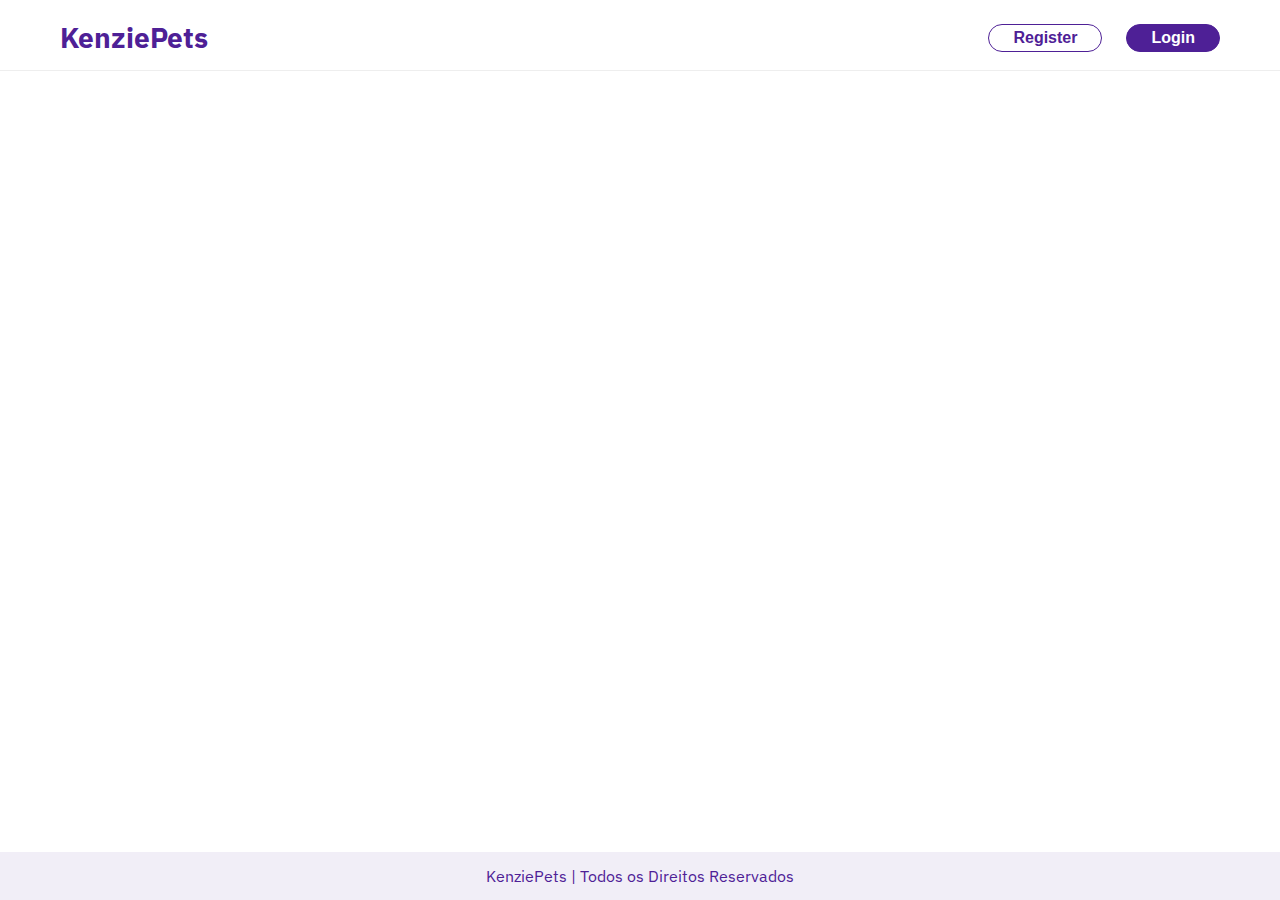
<file: pages/homeOFF/index.html>
<!DOCTYPE html>
<html lang="pt-br">
<head>
    <meta charset="UTF-8">
    <meta http-equiv="X-UA-Compatible" content="IE=edge">
    <meta name="viewport" content="width=device-width, initial-scale=1.0">
    <link rel="stylesheet" href="/styles/reset.css">
    <link rel="stylesheet" href="/styles/globalStyle.css">
    <link rel="stylesheet" href="/styles/buttons.css">
    <link rel="stylesheet" href="/styles/gaps.css">
    <link rel="stylesheet" href="/styles/margins.css">
    <link rel="stylesheet" href="/styles/positions.css">
    <link rel="stylesheet" href="/styles/modais.css">
    <link rel="stylesheet" href="index.css">
    <title>Home Page</title>
</head>
<body id="point-modal">
    <header>
        <div class="header-itens">
            <div>
                <h1 class="title">KenziePets</h1>
            </div>
            <div>
                <img id="img-vector" class="hidden-vec" src="/assets/img/Vector.svg" alt="">
                <div class="flex gap-7 hidden-button">
                    <button class="botton-register-home ">Register</button>
                    <button class="button-login-home">Login</button>
                </div>
            </div>
        </div>
    </header>
    <main>
        <section class="">
            <ul id="ul-listAllPets" class="flex gap-4 wrap container-ul m-auto">
                <li class="cards-pets">
                    <div class="flex flex-col">
                        <img src="/assets/img/cachorrinho1.svg" alt="cachorrinho">
                        <h3 class="name-pet">Bidu</h3>
                        <span class="type-pet">cachorro</span>
                    </div>
                </li>
                <li><img src="/assets/img/gatinho1.svg" alt="gatinho"></li>
                <li><img src="/assets/img/cachorrinho2.svg" alt="cachorrinho"></li>
                <li><img src="/assets/img/gatinho2.svg" alt="gatinho"></li>
                <li><img src="/assets/img/cachorrinho3.svg" alt="cachorrinho"></li>
                <li><img src="/assets/img/gatinho3.svg" alt="gatinho"></li>
            </ul>
        </section>
    </main>
    <footer class="flex items-center justify-center">
        <div>
            <p>KenziePets | Todos os Direitos Reservados</p>
        </div>
    </footer>
    <script type="module" src="index.js"></script>
</body>
</html>
</file>
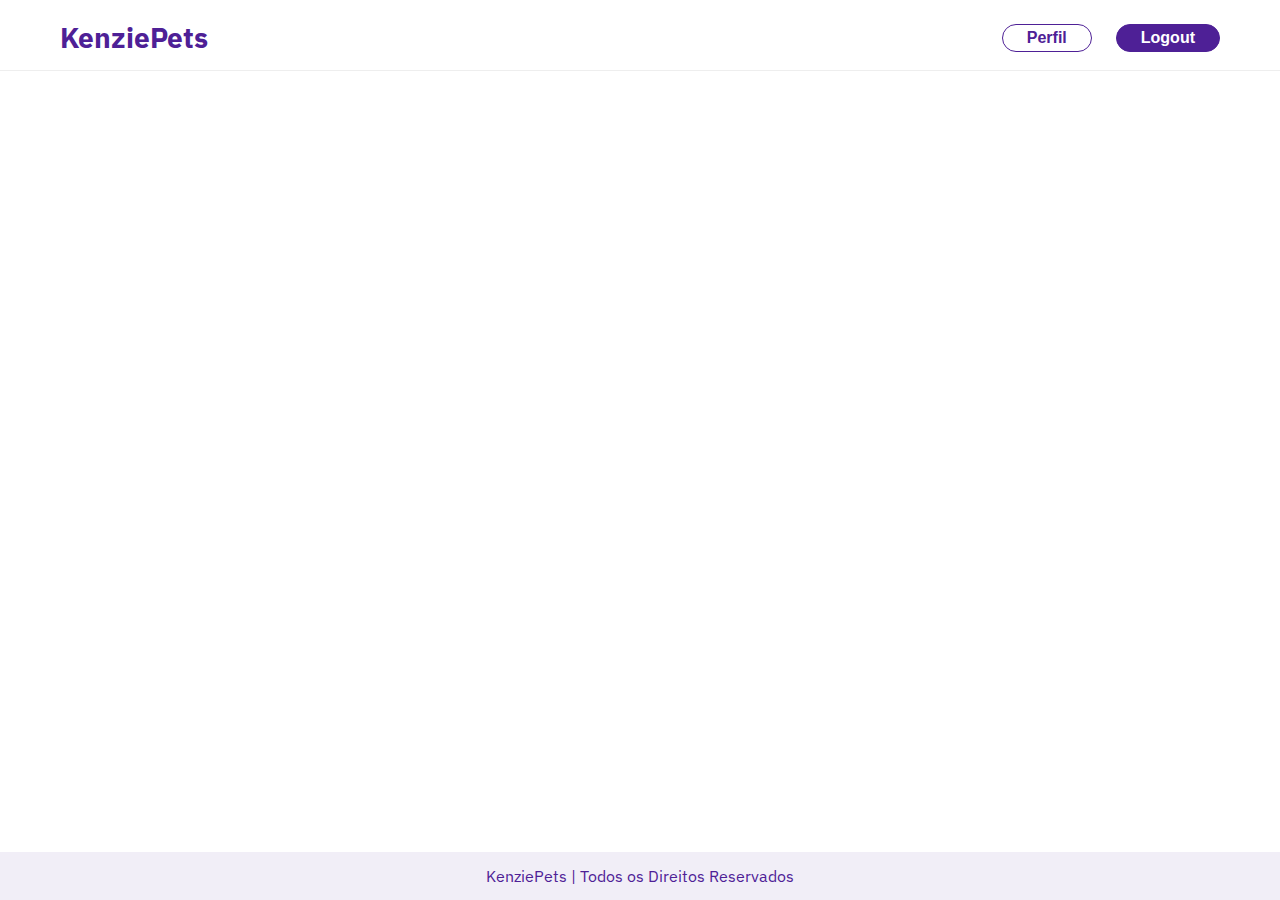
<file: pages/homeON/index.html>
<!DOCTYPE html>
<html lang="pt-br">
<head>
    <meta charset="UTF-8">
    <meta http-equiv="X-UA-Compatible" content="IE=edge">
    <meta name="viewport" content="width=device-width, initial-scale=1.0">
    <link rel="stylesheet" href="/styles/reset.css">
    <link rel="stylesheet" href="/styles/globalStyle.css">
    <link rel="stylesheet" href="/styles/buttons.css">
    <link rel="stylesheet" href="/styles/gaps.css">
    <link rel="stylesheet" href="/styles/margins.css">
    <link rel="stylesheet" href="/styles/positions.css">
    <link rel="stylesheet" href="/styles/modais.css">
    <link rel="stylesheet" href="/styles/cardProfile.css">
    <link rel="stylesheet" href="index.css">
    <title>Home Page</title>
</head>
<body>

    <header>
        <div class="header-itens">
            <div>
                <h1 class="title">KenziePets</h1>
            </div>
            <div>
                <img id="img-vector" class="hidden-vec" src="/assets/img/Vector.svg" alt="">
                <div class="flex gap-7 hidden-button">
                    <button id="profile-page" class="botton-register-home ">Perfil</button>
                    <button id="logout" class="button-login-home">Logout</button>
                </div>
            </div>
        </div>
    </header>
    <main>
        
        <section class="">
            <ul id="ul-listAllPets-ON" class="flex gap-4 wrap container-ul m-auto">

            </ul>
        </section>
    </main>

    <footer class="flex items-center justify-center">
        <div>
            <p>KenziePets | Todos os Direitos Reservados</p>
        </div>
    </footer>
    <script type="module" src="index.js"></script>
</body>
</html>
</file>
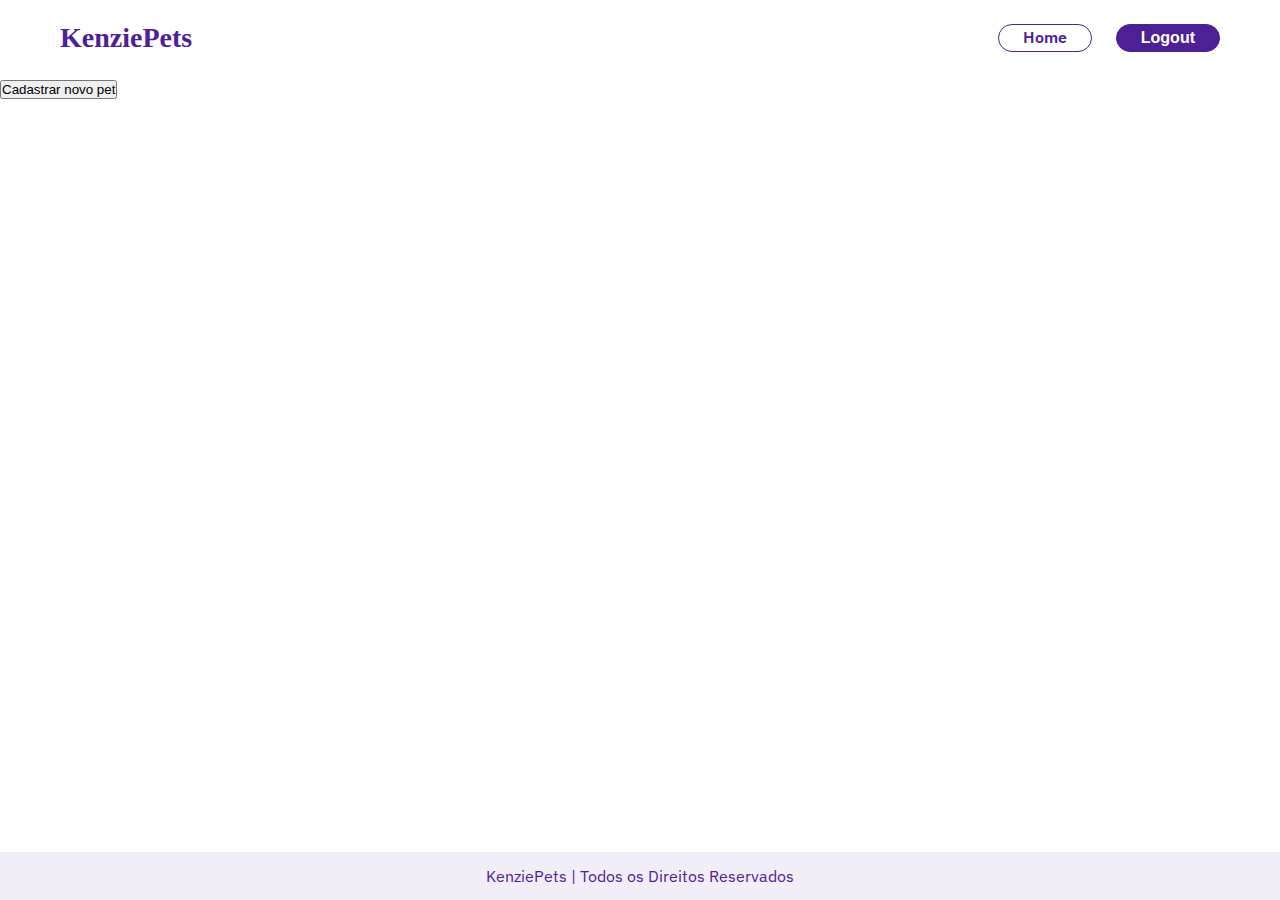
<file: pages/profile/index.html>
<!DOCTYPE html>
<html lang="en">
<head>
    <meta charset="UTF-8">
    <meta http-equiv="X-UA-Compatible" content="IE=edge">
    <meta name="viewport" content="width=device-width, initial-scale=1.0">
    <link rel="stylesheet" href="/styles/reset.css">
    <link rel="stylesheet" href="/styles/globalStyle.css">
    <link rel="stylesheet" href="/styles/buttons.css">
    <link rel="stylesheet" href="/styles/gaps.css">
    <link rel="stylesheet" href="/styles/margins.css">
    <link rel="stylesheet" href="/styles/modais.css">
    <link rel="stylesheet" href="/styles/positions.css">
    <link rel="stylesheet" href="/pages/profile/index.css">
    <title>Dashboard Profile</title>
</head>
<body id="pont-Modalis">
    <header>
        <div class="header flex">
                <h1>KenziePets</h1>
            <div>
                <img id="img-vector" class="hidden-vec" src="/assets/img/Vector.svg" alt="">
                <nav class="flex gap-7 hidden-button">
                    <a href="/pages/homeON/index.html" class="button-home">Home</a>
                    <button id="logout" class="button-logout">Logout</button>
                </nav>
            </div>
        </div>
    </header>
    <aside id="aside">
        <!-- <div class="img-profile">
            <img src="/assets/img/userProfile.svg" alt="imagem de perfil">
        </div>
        <div class="box-data container flex flex-col gap-12">
            <h2>Dados pessoais</h2>
            <div class="data flex flex-col">
                <span>Nome:</span>
                <span>E-mail:</span>
                <span>Data de nascimento:</span>
            </div>
            <div class="box-btn flex justify-end gap-7">
                <button id="btn_update" class="btn-update">Atualizar informações</button>
                <button id = "btn_delete_account" class="btn-delete">Deletar conta</button>
            </div>
        </div> -->
    </aside>
    <div id="pets-profile">
        <div class="btn-singPetsd">
            <button id="newPet" type="button">Cadastrar novo pet</button>
        </div>
    </div>
   <!-- <ul class="container-card-profile">
            <li class="flex gap-5 ">
                <div>
                    <img src="/assets/img/cachorrinho1.svg" alt="">
                </div>
                <div class="flex flex-col gap-13 justify-center, items-start mt-7">
                    <div class="flex">
                        <p class="texts-cards">Nome:</p>
                        <p class="texts-cards-infos">Bidu</p>
                    </div>
                    <div class="flex">
                        <p class="texts-cards">Espécie:</p>
                        <p class="texts-cards-infos">Cachorro</p>
                    </div>
                    <div class="flex">
                        <p class="texts-cards">Adotável:</p>
                        <p class="texts-cards-infos">Sim</p>
                    </div>
                    <button class="profile-adote">Atualizar</button>
                </div>
            </li>
        </ul>-->
    <footer class="flex items-center justify-center">
        <div>
            <p>KenziePets | Todos os Direitos Reservados</p>
        </div>
    </footer>
    <script type="module" src="index.js"></script>
</body>
</html>
</file>
<file: styles/globalStyle.css>
@import url('https://fonts.googleapis.com/css2?family=IBM+Plex+Sans:wght@400;500;600&display=swap');

* {
  margin: 0;
  padding: 0;  
  box-sizing: border-box;
}

:root {
    --brand100: #4E2096;
    --brand200: #B48CF2;
    --footer-color: #F1EEF7;
    --green100: #33CC66;
    --alert100: #EA534A;
    --gray100: #1B1C1E;
    --gray900: #EEEEEE;
    --color-mode: #90A4AE;
    --white-fixed: #FFFFFF;
  --box-shadow-color: rgba(0, 0, 0, 0.25);

  --size-0: 4.375rem; /* 70px */
  --size-1: 3.5rem; /* 56px */
  --size-2: 3rem; /* 48px */
  --size-3: 2.75rem; /* 44px */
  --size-4: 2.375rem; /* 38px */
  --size-5: 2rem; /* 32px */
  --size-6: 1.75rem; /* 28px */
  --size-7: 1.5rem; /* 24px */
  --size-8: 1.375rem; /* 22px */
  --size-9: 1.25rem; /* 20px */
  --size-10: 1rem; /* 16px */
  --size-11: 0.875rem; /* 14px */
  --size-12: 0.75rem; /* 12px */
  --size-13: 0.5rem; /* 8px */
  --size-14: 0.25rem; /* 4px */

  --radius-1: var(--size-5); /* 32px */
  --radius-2: var(--size-10); /* 16px */
  --radius-3: var(--size-13); /* 8px */
  --radius-4: var(--size-14); /* 4px */  


  --font-weight-0: 700; /* bold */
  --font-weight-1: 600; /* bold */
  --font-weight-2: 500; /* medium */
  --font-weight-3: 400; /* regular */ 
}

body {
  font-family: 'IBM Plex Sans', sans-serif;
}

ul {
  list-style: none;
}
button{
  cursor: pointer;
}

.container{ 
    display: flex; /* Pedido de Kethlen */
    max-width: 85rem;
    margin: 0 auto;
}

#imgSpinner {
  animation: spinner 1s infinite linear;
}

@keyframes spinner {
  0% {
    transform: rotate(0);
  }

  100% {
    transform: rotate(360deg);
  }
}
</file>
<file: styles/buttons.css>
.botton-register-home{
    background-color: var(--white-fixed);
    color: var(--brand100);
    flex-direction: row;
    align-items: center;
    justify-content: center;
    border-radius: var(--radius-2);
    border: solid 1px var(--brand100);
    font-size: var(--size-10);
    font-weight: var(--font-weight-1);
    padding: 0.25rem 1.5rem 0.25rem 1.5rem;
}
.button-login-home{
    background-color: var(--brand100);
    color: var(--white-fixed);
    flex-direction: row;
    align-items: center;
    justify-content: center;
    border-radius: var(--radius-2);
    border: solid 1px var(--brand100);
    font-size: var(--size-10);
    font-weight: var(--font-weight-1);
    padding: 0.25rem 1.5rem 0.25rem 1.5rem;
}
.profile-adote{
    background-color: var(--brand100);
    color: var(--white-fixed);
    display: flex;
    justify-content: center;
    align-items: center;
    border-radius: var(--radius-2);
    padding: 0.25rem 1rem;
}
</file>
<file: styles/gaps.css>
.gap-0{
    gap: var(--size-0);
}

.gap-1{
    gap: var(--size-1);
}

.gap-2{
    gap: var(--size-2);
}

.gap-3{
    gap: var(--size-3);
}

.gap-4{
    gap: var(--size-4);
}

.gap-5{
    gap: var(--size-5);
}

.gap-6{
    gap: var(--size-6);
}

.gap-7{
    gap: var(--size-7);
}

.gap-8{
    gap: var(--size-8);
}

.gap-9{
    gap: var(--size-9);
}

.gap-10{
    gap: var(--size-10);
}

.gap-11{
    gap: var(--size-11);
}

.gap-12{
    gap: var(--size-12);
}

.gap-13{
    gap: var(--size-13);
}

.gap-14{
    gap: var(--size-14);
}
</file>
<file: styles/margins.css>
.m-auto{
    margin: 0 auto;
}
.m-0{
    margin: var(--size-0);
}
.mt-0{
    margin-top: var(--size-0);
}
.mr-0{
    margin-right: var(--size-0);
}
.ml-0{
    margin-left: var(--size-0);
}
.mb-0{
    margin-bottom: var(--size-0);
}

.m-1{
    margin: var(--size-1);
}
.mt-1{
    margin-top: var(--size-1);
}
.mr-1{
    margin-right: var(--size-1);
}
.ml-1{
    margin-left: var(--size-1);
}
.mb-1{
    margin-bottom: var(--size-1);
}

.m-2{
    margin: var(--size-2);
}
.mt-2{
    margin-top: var(--size-2);
}
.mr-2{
    margin-right: var(--size-2);
}
.ml-2{
    margin-left: var(--size-2);
}
.mb-2{
    margin-bottom: var(--size-2);
}

.m-3{
    margin: var(--size-3);
}
.mt-3{
    margin-top: var(--size-3);
}
.mr-3{
    margin-right: var(--size-3);
}
.ml-3{
    margin-left: var(--size-3);
}
.mb-3{
    margin-bottom: var(--size-3);
}

.m-4{
    margin: var(--size-4);
}
.mt-4{
    margin-top: var(--size-4);
}
.mr-4{
    margin-right: var(--size-4);
}
.ml-4{
    margin-left: var(--size-4);
}
.mb-4{
    margin-bottom: var(--size-4);
}

.m-5{
    margin: var(--size-5);
}
.mt-5{
    margin-top: var(--size-5);
}
.mr-5{
    margin-right: var(--size-5);
}
.ml-5{
    margin-left: var(--size-5);
}
.mb-5{
    margin-bottom: var(--size-5);
}

.m-6{
    margin: var(--size-6);
}
.mt-6{
    margin-top: var(--size-6);
}
.mr-6{
    margin-right: var(--size-6);
}
.ml-6{
    margin-left: var(--size-6);
}
.mb-6{
    margin-bottom: var(--size-6);
}

.m-7{
    margin: var(--size-7);
}
.mt-7{
    margin-top: var(--size-7);
}
.mr-7{
    margin-right: var(--size-7);
}
.ml-7{
    margin-left: var(--size-7);
}
.mb-7{
    margin-bottom: var(--size-7);
}

.m-8{
    margin: var(--size-8);
}
.mt-8{
    margin-top: var(--size-8);
}
.mr-8{
    margin-right: var(--size-8);
}
.ml-8{
    margin-left: var(--size-8);
}
.mb-8{
    margin-bottom: var(--size-8);
}

.m-9{
    margin: var(--size-9);
}
.mt-9{
    margin-top: var(--size-9);
}
.mr-9{
    margin-right: var(--size-9);
}
.ml-9{
    margin-left: var(--size-9);
}
.mb-9{
    margin-bottom: var(--size-9);
}

.m-10{
    margin: var(--size-10);
}
.mt-10{
    margin-top: var(--size-10);
}
.mr-10{
    margin-right: var(--size-10);
}
.ml-10{
    margin-left: var(--size-10);
}
.mb-10{
    margin-bottom: var(--size-10);
}

.m-11{
    margin: var(--size-11);
}
.mt-11{
    margin-top: var(--size-11);
}
.mr-11{
    margin-right: var(--size-11);
}
.ml-11{
    margin-left: var(--size-11);
}
.mb-11{
    margin-bottom: var(--size-11);
}

.m-12{
    margin: var(--size-12);
}
.mt-12{
    margin-top: var(--size-12);
}
.mr-12{
    margin-right: var(--size-12);
}
.ml-12{
    margin-left: var(--size-12);
}
.mb-12{
    margin-bottom: var(--size-12);
}

.m-13{
    margin: var(--size-13);
}
.mt-13{
    margin-top: var(--size-13);
}
.mr-13{
    margin-right: var(--size-13);
}
.ml-13{
    margin-left: var(--size-13);
}
.mb-13{
    margin-bottom: var(--size-13);
}

.m-14{
    margin: var(--size-14);
}
.mt-14{
    margin-top: var(--size-14);
}
.mr-14{
    margin-right: var(--size-14);
}
.ml-14{
    margin-left: var(--size-14);
}
.mb-14{
    margin-bottom: var(--size-14);
}
</file>
<file: styles/positions.css>
.flex {
    display: flex;
  }
  
  .block {
    display: block;
  }
  
  .items-center {
    align-items: center;
  }
  
  .items-baseline {
    align-items: baseline;
  }
  
  .items-start {
    align-items: flex-start;
  }
  
  .items-end {
    align-items: flex-end;
  }
  
  .justify-center {
    justify-content: center;
  }
  
  .justify-between {
    justify-content: space-between;
  }
  
  .justify-around {
    justify-content: space-around;
  }
  
  .justify-end {
    justify-content: flex-end;
  }
  
  .flex-col {
    flex-direction: column;
  }
  
  .wrap {
    flex-wrap: wrap;
  }
</file>
<file: styles/modais.css>
.background-modal{
    background-color: rgba(27, 28, 30, 0.65);
    height: 100vh;
    width: 100vw;
    position: absolute;
    top: 0;
    display: flex;
    justify-content: center;
    align-items: center;
}
.container-modal{
    width: 45%;
    margin: 0 auto;
}
.position-modal-login{
    padding-top: 80px;
    display: flex;
    flex-direction: column;
    gap: 1rem;
 }

.position-modal-itens{
   padding-top: 20px;
   display: flex;
   flex-direction: column;
   gap: 1rem;
}

.modal-register{
    width: 32.5rem;
    max-width: 100%;
    height: 23.75rem;
    max-height: 100%;
    border-radius: var(--radius-2);
    background-color: var(--white-fixed);
}
.div-purple-top{
    background-color: var(--brand100);
    width: 100%;
    height: 2.625rem;
    border-radius: 1rem 1rem 0rem 0rem;
    padding: 0.5rem;
}
.div-purple-top img{
    width: 1.5rem;
    height: 1.5rem;
    cursor: pointer;
}

.div-purple-bottom-login{
    background-color: var(--brand100);
    width: 100%;
    height: 0.75rem;
    border-radius: 0rem 0rem 1rem 1rem ;
    margin-top: 2.5625rem;
}
.div-purple-bottom{
    background-color: var(--brand100);
    width: 100%;
    height: 0.75rem;
    border-radius: 0rem 0rem 1rem 1rem ;
    margin-top: 0.9375rem;
}
.title-modal{
    font-size: var(--size-7);
    font-weight: var(--font-weight-0);
    color: var(--brand100);
}
.inputs-modal{
    width: 240px;
    height: 27px;
    border-radius: var(--radius-2);
    border: solid 1px var(--brand200);
    padding-left: 0.5rem;
    outline: none;
}
.inputs-modal::placeholder{
    color: var(--brand200);
}
.button-modal-cadastrar{
    width: 240px;
    height: 27px;
    background-color: var(--brand100);
    border-radius: var(--radius-2);
    display: flex;
    justify-content: center;
    align-items: center;
    padding: 0.25rem 1rem;
    color: var(--white-fixed);
    font-size: var(--size-11);
    font-weight: var(--font-weight-1);
    border: none;
}
.info-modal-footer{
    font-size: var(--size-13);
    font-weight: var(--font-weight-1);
}

        /* MODAL ATUALIZAR PERFIL */
.background-modal{
    background-color: rgba(27, 28, 30, 0.65);
    height: 100vh;
    width: 100vw;
    position: absolute;
    top: 0;
    display: flex;
    justify-content: center;
    align-items: center;
}

.card-box{
    width: 32.5rem;
    max-width: 100%;
    height: 23.75rem;
    max-height: 100%;
    border-radius: var(--radius-2);
    background-color: var(--white-fixed);
}

.inputs-modal{
    width: 240px;
    height: 27px;
    border-radius: var(--radius-2);
    border: solid 1px var(--brand200);
    padding-left: 0.5rem;
    outline: none;
}
</file>
<file: pages/homeOFF/index.css>
main{
    width: 80%;
    max-width: 100%;
    margin: 0 auto;
    padding-top: 5rem;
}
header{
    margin: 0 auto;
    width: 100%;
    border-bottom: solid 1px var(--gray900);
}
.header-itens{
    display: flex;
    justify-content: space-between;
    margin: 1.5rem 3.75rem 1.125rem 3.75rem;
}

.title{
    font-size: var(--size-6);
    font-weight: var(--font-weight-0);
    color: var(--brand100);
}
.cards-pets{
    width: 12.5rem;
    max-width: 100%;
    height: 17rem;
    border-radius: var(--radius-4);
    box-shadow: rgba(60, 64, 67, 0.2) 0px 1px 2px 0px, rgba(60, 64, 67, 0.2) 0px 1px 3px 1px;
    margin-left: 2rem;
}
li > div > img{
    width: 100%;
    height: 9rem;
    object-fit: fill;
}
.name-pet{
    font-size: var(--size-7);
    font-weight: var(--font-weight-0);
    color: var(--brand100);
    padding-top: 1rem;
    padding-left: 0.5rem;
}
.type-pet{
    font-size: var(--size-13);
    font-weight: var(--font-weight-1);
    color: var(--color-mode);
    padding-left: 0.6rem;
    padding-top: 0.25rem;
    
}
.container-ul{
    height: 19rem;
    display: grid;
    grid-auto-flow: column;
    scroll-behavior: auto;
    gap: 1.2rem;
    overflow-y: auto;
    overscroll-behavior-x: contain;
    scroll-snap-type: x mandatory;
    scrollbar-width: none;
}
::-webkit-scrollbar{
    display: none;
}
.container-list-pets{
    display: grid;
    place-items: center;
}

.hidden-vec{
    display: none;
}
.hidden-button{
    display: flex;
}

footer{
    width: 100%;
    height: 3rem;
    background-color: var(--footer-color) ;
    color: var(--brand100);
    position: absolute;
    bottom: 0;
}

@media(max-width: 700px){
    .hidden-vec{
        display: block;
    }
    .hidden-button{
        display: none;
        
    }

}

@media(min-width: 800px){
    .container-ul{
        width: 100%;
        height: 39rem;
        padding: 2rem 0;
        display: flex;
        flex-wrap: wrap;
        justify-content: flex-start;
        gap:2rem;
        background-color: var(--white-fixed);
        overflow-y: scroll;
    }

}

@media(min-width: 1279px){
    .container-ul{
        width: 80%;
        height: 39rem;
        padding: 2rem 0;
        display: flex;
        flex-wrap: wrap;
        justify-content: flex-start;
        gap:2rem;
        background-color: var(--white-fixed);
        overflow-y: scroll;
    }
}
@media(min-width: 1600px){
    .container-ul{
        width: 60%;
        height: 39rem;
        padding: 2rem 0;
        display: flex;
        flex-wrap: wrap;
        justify-content: flex-start;
        gap:2rem;
        background-color: var(--white-fixed);
        overflow-y: scroll;
    }
}
.absolut-buttons{
    display: flex;
    position: absolute;
    top: 5rem;
    left: 30%;
}
</file>
<file: styles/cardProfile.css>
.texts-cards{
    font-size: var(size-1);
    font-weight: var(--font-weight-1);
    color: var(--brand100);
}
.texts-cards-infos{
    font-size: 14px;
    font-weight: 400;
}
.container-card-profile{
    width: 30rem;
    height: 12.5rem;
    background-color: var(--white-fixed);
    box-shadow: rgba(0, 0, 0, 0.1) 0px 0px 5px 0px, rgba(0, 0, 0, 0.1) 0px 0px 1px 0px;
}
</file>
<file: pages/homeON/index.css>
main{
    width: 80%;
    max-width: 100%;
    margin: 0 auto;
    padding-top: 5rem;
}
header{
    margin: 0 auto;
    width: 100%;
    border-bottom: solid 1px var(--gray900);
}
.header-itens{
    display: flex;
    justify-content: space-between;
    margin: 1.5rem 3.75rem 1.125rem 3.75rem;
}

.title{
    font-size: var(--size-6);
    font-weight: var(--font-weight-0);
    color: var(--brand100);
}
.cards-pets{
    width: 12.5rem;
    max-width: 100%;
    height: 17rem;
    border-radius: var(--radius-4);
    box-shadow: rgba(60, 64, 67, 0.2) 0px 1px 2px 0px, rgba(60, 64, 67, 0.2) 0px 1px 3px 1px;
    margin-left: 2rem;
}
li > div > img{
    width: 100%;
    height: 9rem;
    object-fit: fill;
}
.name-pet{
    font-size: var(--size-7);
    font-weight: var(--font-weight-0);
    color: var(--brand100);
    padding-top: 1rem;
    padding-left: 0.5rem;
}
.type-pet{
    font-size: var(--size-13);
    font-weight: var(--font-weight-1);
    color: var(--color-mode);
    padding-left: 0.6rem;
    padding-top: 0.25rem;
    
}
.container-ul{
    height: 19rem;
    display: grid;
    grid-auto-flow: column;
    scroll-behavior: auto;
    gap: 1.2rem;
    overflow-y: auto;
    overscroll-behavior-x: contain;
    scroll-snap-type: x mandatory;
    scrollbar-width: none;
}
::-webkit-scrollbar{
    display: none;
}
.container-list-pets{
    display: grid;
    place-items: center;
}

.hidden-vec{
    display: none;
}
.hidden-button{
    display: flex;
}

footer{
    width: 100%;
    height: 3rem;
    background-color: var(--footer-color) ;
    color: var(--brand100);
    position: absolute;
    bottom: 0;
}

@media(max-width: 700px){
    .hidden-vec{
        display: block;
    }
    .hidden-button{
        display: none;
        
    }

}

@media(min-width: 800px){
    .container-ul{
        width: 100%;
        height: 39rem;
        padding: 2rem 0;
        display: flex;
        flex-wrap: wrap;
        justify-content: flex-start;
        gap:2rem;
        background-color: var(--white-fixed);
        overflow-y: scroll;
    }

}

@media(min-width: 1279px){
    .container-ul{
        width: 80%;
        height: 39rem;
        padding: 2rem 0;
        display: flex;
        flex-wrap: wrap;
        justify-content: flex-start;
        gap:2rem;
        background-color: var(--white-fixed);
        overflow-y: scroll;
    }
}
@media(min-width: 1600px){
    .container-ul{
        width: 60%;
        height: 39rem;
        padding: 2rem 0;
        display: flex;
        flex-wrap: wrap;
        justify-content: flex-start;
        gap:2rem;
        background-color: var(--white-fixed);
        overflow-y: scroll;
    }
}
.absolut-buttons{
    display: flex;
    position: absolute;
    top: 5rem;
    left: 30%;
}
.button-adote{
    width: 103px;
    height: 27px;
    border-radius: var(--radius-2);
    background-color: var(--green100);
    color: var(--white-fixed);
    font-weight: var(--font-weight-1);
    font: var(--size-11);
    border: none;
}
</file>
<file: pages/profile/index.css>
.header{
 
    height: 80px;
    padding:  24px 60px;
    justify-content: space-between;
  
}

.header > h1{
    color: var(--brand100);
    height: var(--size-4);
    font-family: Open Sans;
    font-size: var(--size-6);
    font-weight: var(--font-weight-0)

}

.hidden-vec{
    display: none;
}

.hidden-button{
    display: flex;
}
nav{
    display: flex;

}

.button-home{
    background-color: var(--white-fixed);
    color: var(--brand100);
    flex-direction: row;
    align-items: center;
    justify-content: center;
    border-radius: var(--radius-2);
    border: solid 1px var(--brand100);
    font-size: var(--size-10);
    font-weight: var(--font-weight-1);
    padding: 0.25rem 1.5rem 0.25rem 1.5rem;
    text-decoration: none;
}

.button-logout{
    background-color: var(--brand100);
    color: var(--white-fixed);
    flex-direction: row;
    align-items: center;
    justify-content: center;
    border-radius: var(--radius-2);
    border: solid 1px var(--brand100);
    font-size: var(--size-10);
    font-weight: var(--font-weight-1);
    padding: 0.25rem 1.5rem 0.25rem 1.5rem;
}

.btn-container{
    position: absolute;
    top: 55px;
    right: 0;
}

      
.img-profile{
    background-color: var(--brand100);
    height: 223px;
}

.img-profile > img{
    border-radius: 100%;
    border: 3px solid var(--white-fixed);
    margin-left: 40%;
    margin-top: 40px;
    height: 246px;
    width: 315px;
}

.box-data{
    border: 1px solid var(--box-shadow-color);
    margin-top: 185px;
    height: 254px;
    width: 480px;
    padding: var(--size-9);
    border-radius: var(--radius-3);
}

.box-data h2{
    color: var(--brand100);
    font-family: Open Sans;
    font-size: var(--size-7);
    font-weight: var(--font-weight-0);
    text-align: center;
  
}
.data{
    color: var(--brand100);
    gap: 10px;
}

.box-btn{
    margin-top: 50px;
    margin-right: 72px;
    
}

.btn-update{
    font-family: Open Sans;
    font-size: var( --size-11);
    font-weight: var(--font-weight-1);
    background-color: var(--brand100);
    color: var(--white-fixed);
    border-radius: var(--radius-2);
    border: 1px solid var(--brand100);
    padding: 4px 16px;

}

.btn-delete{
    font-family: Open Sans;
    font-size: 14px;
    font-weight:  var(--font-weight-1);
    padding: 4px 12px;
    background-color: var(--white-fixed);
    color: var(--alert100);
    border-radius: var(--radius-2);
    border-radius:var(--radius-2);
    border: 1px solid var(--alert100);
}
 footer{
    width: 100%;
    height: 3rem;
    background-color: var(--footer-color) ;
    color: var(--brand100);
    position: absolute;
    bottom: 0;
}

        /* MOBILE */

@media(max-width: 700px){
    .hidden-vec{
        display: block;
        
    }
    .hidden-button{
        display: none;
        
    }

}
</file>
